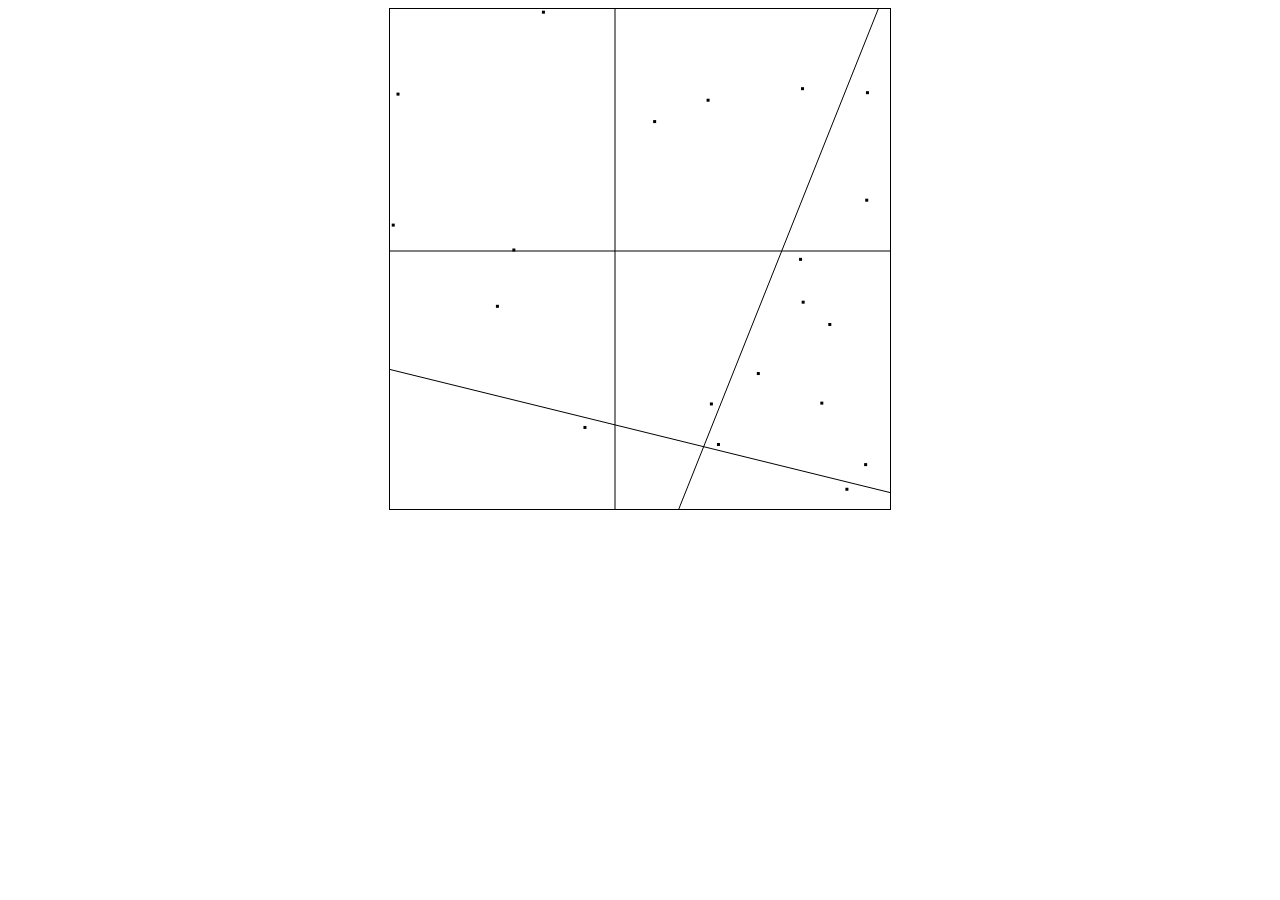
<file: Perceptron/index.html>
<!DOCTYPE html>

<html>
    <head>
        <title>Perceptron Experiment</title>
        <link rel="stylesheet" href="style.css" />
    </head>
    <body>
        <canvas width="500" height="500">
            Your browser does not support HTML5 canvas.
        </canvas>
        
        <script type="text/javascript" src="randomUtil.js"></script>
        <script type="text/javascript" src="perceptron.js"></script>
        <script type="text/javascript" src="canvas.js"></script>
    </body>
</html>
</file>
<file: Perceptron/style.css>
*, *:before, *:after {
    box-sizing: border-box;
}

canvas {
    display: block;
    border: 1px solid black;
    margin: 0 auto;
}
</file>
